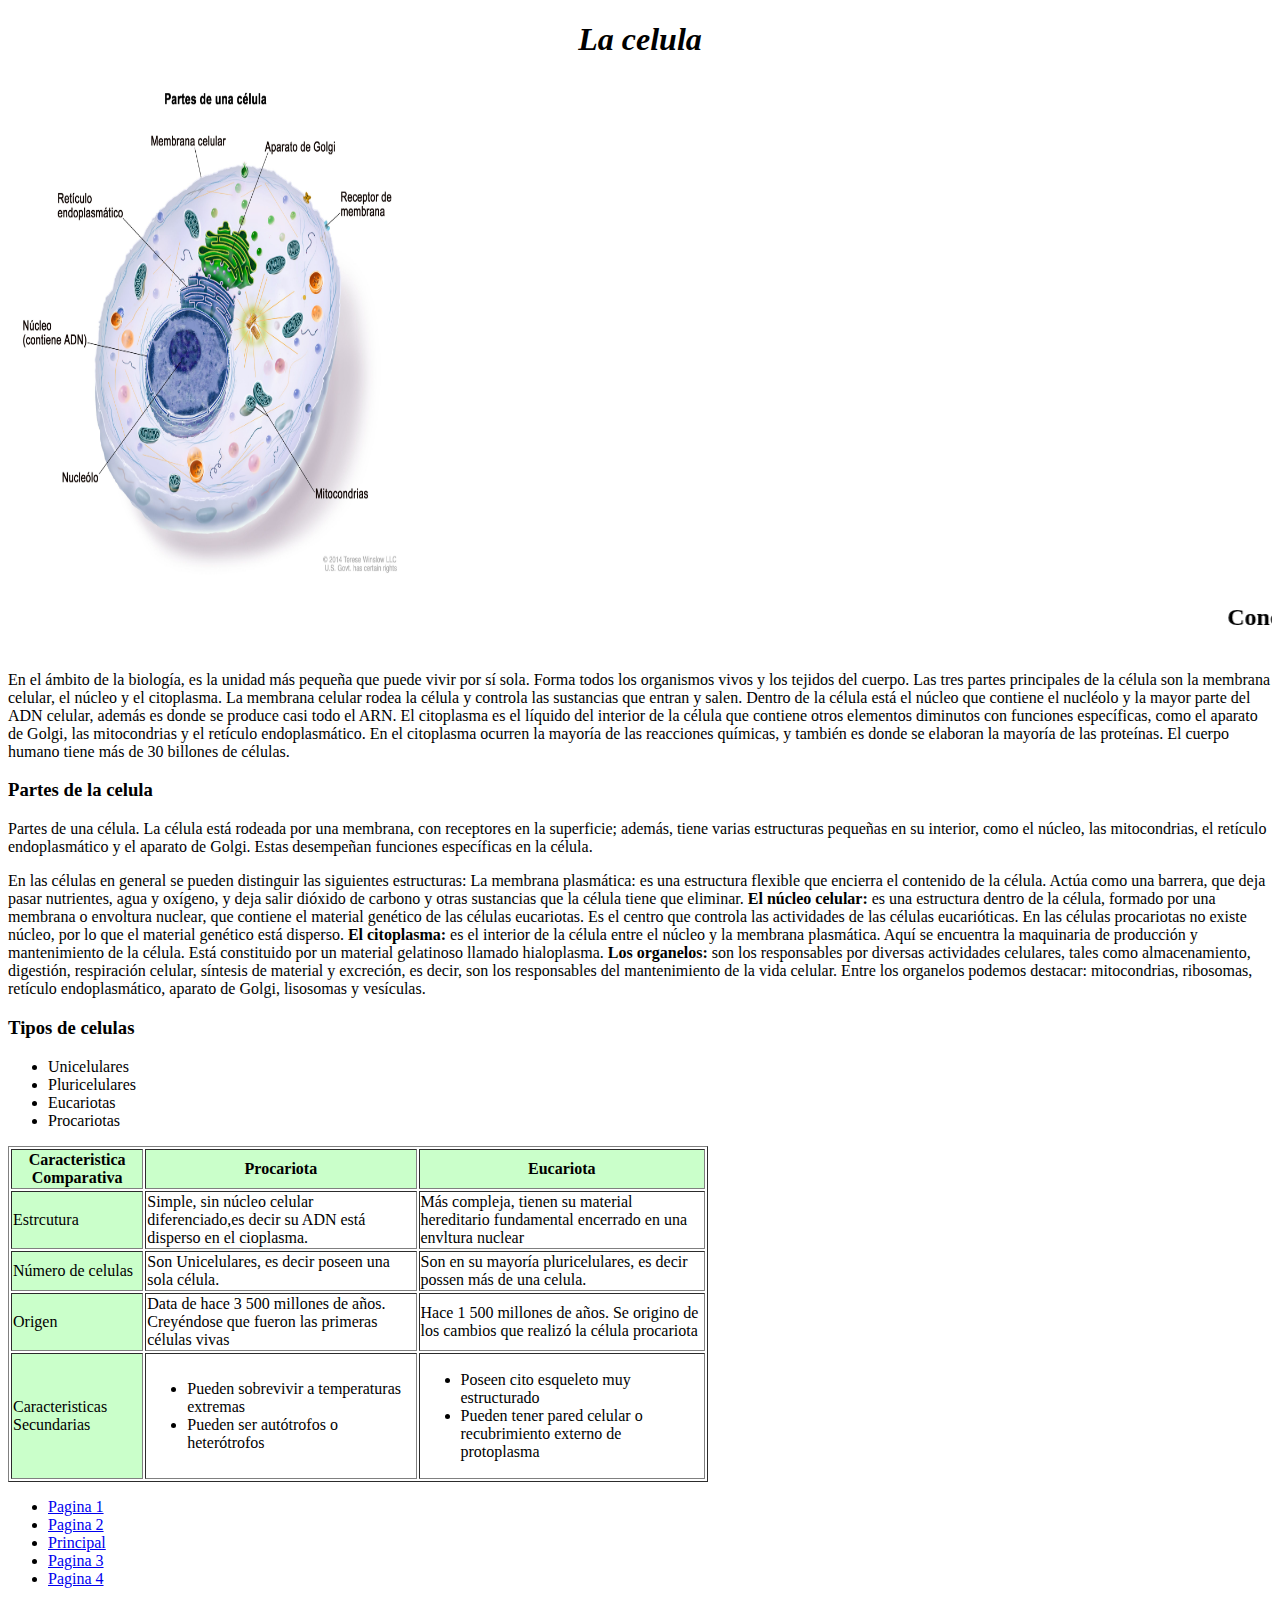
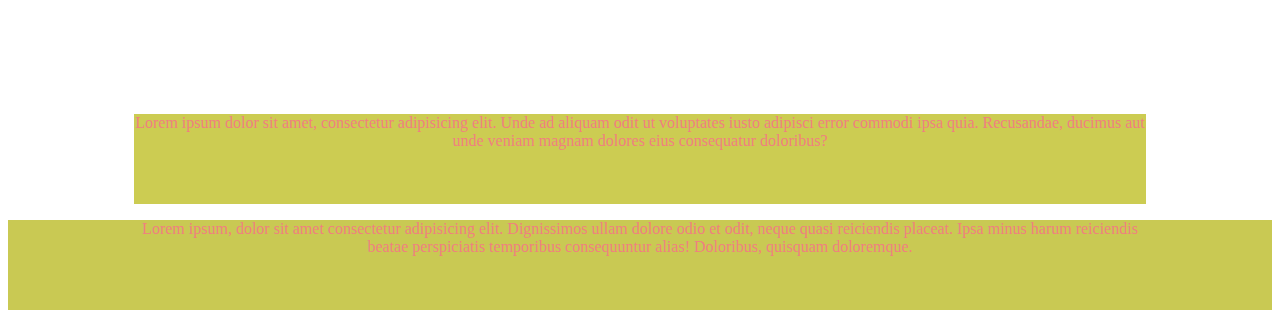
<file: Proyecto/index.html>
<!DOCTYPE html>
<html lang="en">

<head>
    <meta charset="UTF-8">
    <meta http-equiv="X-UA-Compatible" content="IE=edge">
    <meta name="viewport" content="width=device-width, initial-scale=1.0">
    <title>Celula</title>
    <link rel="stylesheet" href="css/index.css" type="text/css">
</head>

<body>
    <i>
        <h1 style="text-align: center;">La celula</h1>
    </i>
    <img src="img/img1.jpg" width="400" height="500">
    <marquee>
        <h2>Concepto</h2>
    </marquee>
    <p>
        En el ámbito de la biología, es la unidad más pequeña que puede vivir por sí sola. Forma todos los organismos
        vivos y los tejidos del cuerpo. Las tres partes principales de la célula son la membrana celular, el núcleo y el
        citoplasma. La membrana celular rodea la célula y controla las sustancias que entran y salen. Dentro de la
        célula está el núcleo que contiene el nucléolo y la mayor parte del ADN celular, además es donde se produce casi
        todo el ARN. El citoplasma es el líquido del interior de la célula que contiene otros elementos diminutos con
        funciones específicas, como el aparato de Golgi, las mitocondrias y el retículo endoplasmático. En el citoplasma
        ocurren la mayoría de las reacciones químicas, y también es donde se elaboran la mayoría de las proteínas. El
        cuerpo humano tiene más de 30 billones de células.
    </p>
    <h3>Partes de la celula</h3>
    <p>

        Partes de una célula. La célula está rodeada por una membrana, con receptores en la superficie; además, tiene
        varias estructuras pequeñas en su interior, como el núcleo, las mitocondrias, el retículo endoplasmático y el
        aparato de Golgi. Estas desempeñan funciones específicas en la célula.
    </p>

    <p>
        En las células en general se pueden distinguir las siguientes estructuras:

        La membrana plasmática: es una estructura flexible que encierra el contenido de la célula. Actúa como una
        barrera, que deja pasar nutrientes, agua y oxígeno, y deja salir dióxido de carbono y otras sustancias que la
        célula tiene que eliminar.

        <b>El núcleo celular:</b> es una estructura dentro de la célula, formado por una membrana o envoltura nuclear,
        que contiene el material genético de las células eucariotas. Es el centro que controla las actividades de las
        células eucarióticas. En las células procariotas no existe núcleo, por lo que el material genético está
        disperso.

        <b>El citoplasma:</b> es el interior de la célula entre el núcleo y la membrana plasmática. Aquí se encuentra la
        maquinaria de producción y mantenimiento de la célula. Está constituido por un material gelatinoso llamado
        hialoplasma.

        <b>Los organelos:</b> son los responsables por diversas actividades celulares, tales como almacenamiento,
        digestión, respiración celular, síntesis de material y excreción, es decir, son los responsables del
        mantenimiento de la vida celular. Entre los organelos podemos destacar: mitocondrias, ribosomas, retículo
        endoplasmático, aparato de Golgi, lisosomas y vesículas.

    </p>

    <h3>Tipos de celulas</h3>

    <p>
    <ul>
        <li>Unicelulares</li>
        <li>Pluricelulares</li>
        <li>Eucariotas</li>
        <li>Procariotas</li>
    </ul>
    </p>

    <table border="1" width="700">
        <tr style="background-color: rgb(202, 255, 202);">
            <th>Caracteristica Comparativa</th>
            <th>Procariota</th>
            <th>Eucariota</th>
        </tr>
        <tr>
            <td style="background-color: rgb(202, 255, 202);">Estrcutura</td>
            <td>Simple, sin núcleo celular diferenciado,es decir su ADN está disperso en el cioplasma.</td>
            <td>Más compleja, tienen su material hereditario fundamental encerrado en una envltura nuclear</td>
        </tr>
        <tr>
            <td style="background-color: rgb(202, 255, 202);">Número de celulas</td>
            <td>Son Unicelulares, es decir poseen una sola célula.</td>
            <td>Son en su mayoría pluricelulares, es decir possen más de una celula.</td>
        </tr>
        <tr>
            <td style="background-color: rgb(202, 255, 202);">Origen</td>
            <td>Data de hace 3 500 millones de años. Creyéndose que fueron las primeras células vivas</td>
            <td>Hace 1 500 millones de años. Se origino de los cambios que realizó la célula procariota</td>
        </tr>
        <tr>
            <td style="background-color: rgb(202, 255, 202);">Caracteristicas Secundarias</td>
            <td>
                <ul>
                    <li>Pueden sobrevivir a temperaturas extremas</li>
                    <li>Pueden ser autótrofos o heterótrofos</li>
                </ul>
            </td>
            <td>
                <ul>
                    <li>Poseen cito esqueleto muy estructurado</li>
                    <li>Pueden tener pared celular o recubrimiento externo de protoplasma</li>
                </ul>
            </td>
        </tr>
    </table>

    <ul>
        <li> <a href="Html/pagina1.html" target="_blank">Pagina 1</a></li>
        <li> <a href="Html/pagina2.html" target="_blank">Pagina 2</a></li>
        <li> <a href="index.html" target="_blank">Principal</a></li>
        <li> <a href="Html/pagina3.html" target="_blank">Pagina 3</a></li>
        <li> <a href="Html/pagina4.html" target="_blank">Pagina 4</a></li>

    </ul>
    
    
    <div class="bloque1">
        <p>
            Lorem ipsum dolor sit amet, consectetur adipisicing elit. Unde ad aliquam odit ut voluptates iusto adipisci
            error commodi ipsa quia. Recusandae, ducimus aut unde veniam magnam dolores eius consequatur doloribus?
        </p>
    </div>
    <div class="bloque2">
        <p>
            Lorem ipsum, dolor sit amet consectetur adipisicing elit. Dignissimos ullam dolore odio et odit, neque quasi
            reiciendis placeat. Ipsa minus harum reiciendis beatae perspiciatis temporibus consequuntur alias!
            Doloribus, quisquam doloremque.
        </p>
    </div>

</body>

</html>
</file>
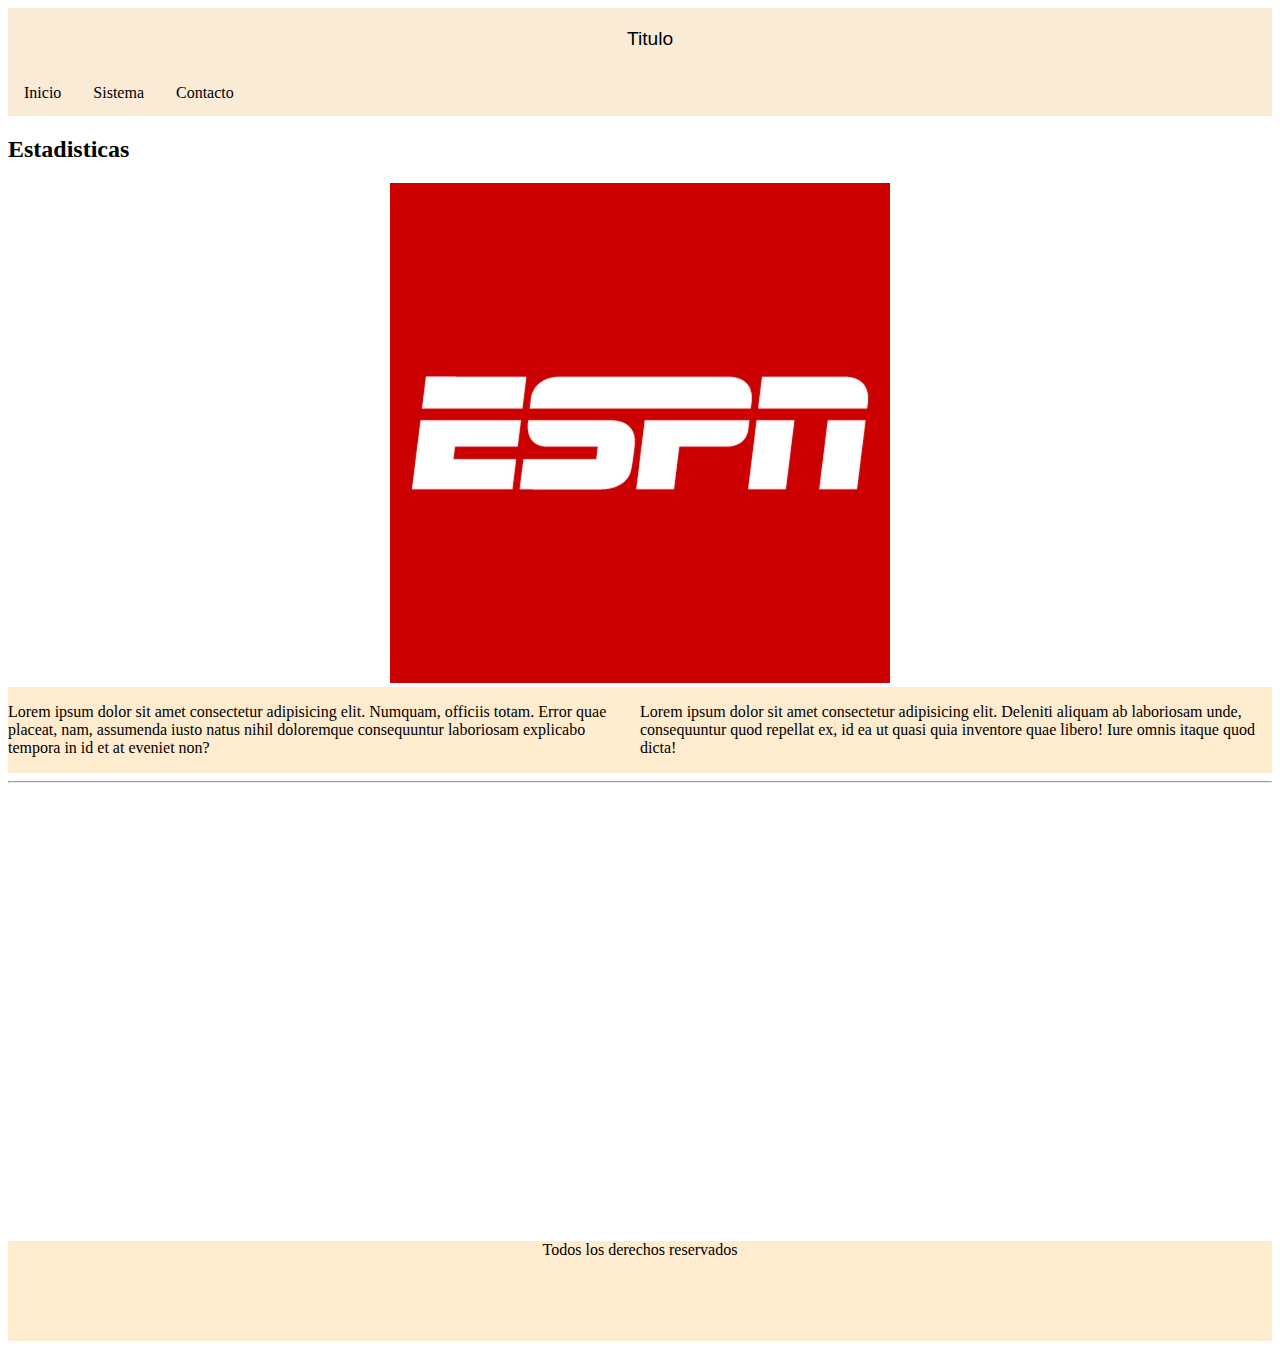
<file: Proyecto/index1.html>
<!DOCTYPE html>
<html lang="en">

<head>
    <meta charset="UTF-8">
    <meta http-equiv="X-UA-Compatible" content="IE=edge">
    <meta name="viewport" content="width=device-width, initial-scale=1.0">
    <link rel="stylesheet" href="css/index1.css" type="text/css">
    <title>Pagina</title>
</head>
<header class="encabezado">Titulo</header>

<body>
    <div>
        <ul>
            <li><a href=""> Inicio</a></li>
            <li><a href="">Sistema</a></li>
            <li><a href="">Contacto</a></li>
        </ul>

    </div>
    <h2>Estadisticas</h2>
    <div class="img">
        <img src="img/R.jpg" height="500">
    </div>
    
    <div class="container">

        <div class="bloque1">
            <p>
                Lorem ipsum dolor sit amet consectetur adipisicing elit. Numquam, officiis totam. Error quae placeat,
                nam,
                assumenda iusto natus nihil doloremque consequuntur laboriosam explicabo tempora in id et at eveniet
                non?
            </p>
        </div>

        <div class="bloque2">
            <p>
                Lorem ipsum dolor sit amet consectetur adipisicing elit. Deleniti aliquam ab laboriosam unde,
                consequuntur
                quod repellat ex, id ea ut quasi quia inventore quae libero! Iure omnis itaque quod dicta!
            </p>
        </div>
    </div>
    <hr>
    <div class="container2">
        <iframe width="560" height="315" src="https://www.youtube.com/embed/-y2uIjgjG_E" title="YouTube video player"
            frameborder="0"
            allow="accelerometer; autoplay; clipboard-write; encrypted-media; gyroscope; picture-in-picture; web-share"
            allowfullscreen class="b1"></iframe>
        <iframe
            src="https://www.google.com/maps/embed?pb=!1m18!1m12!1m3!1d75993.25869265817!2d-2.293502315095846!3d53.47222497481179!2m3!1f0!2f0!3f0!3m2!1i1024!2i768!4f13.1!3m3!1m2!1s0x487a4d4c5226f5db%3A0xd9be143804fe6baa!2sM%C3%A1nchester%2C%20Manchester%2C%20Reino%20Unido!5e0!3m2!1ses-419!2sco!4v1685201537607!5m2!1ses-419!2sco"
            width="600" height="450" style="border:0;" allowfullscreen="" loading="lazy"
            referrerpolicy="no-referrer-when-downgrade" class="b2"></iframe>
    </div>
    <div class="footer">
        <footer>Todos los derechos reservados</footer>
    </div>


</body>

</html>
</file>
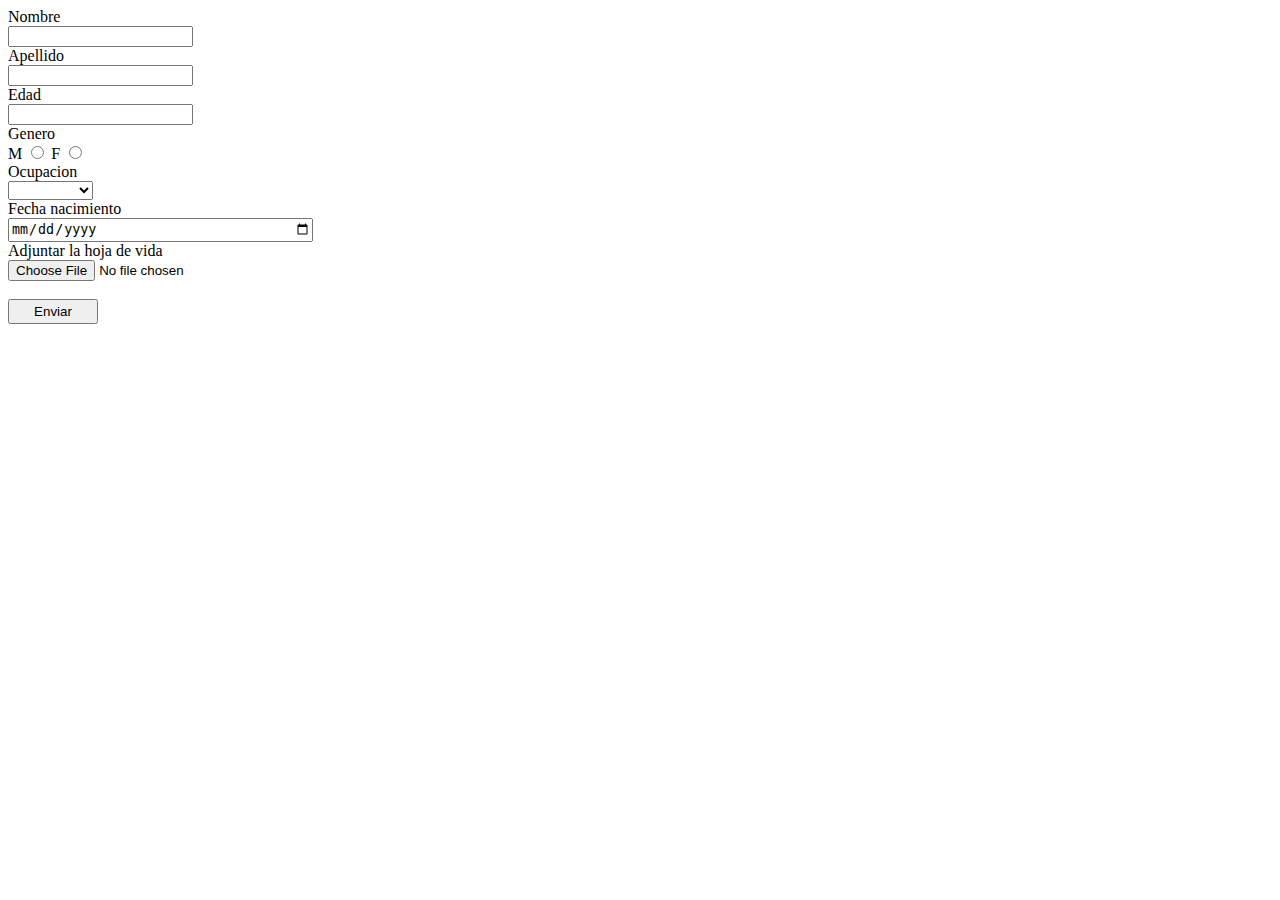
<file: Proyecto/Html/pagina2.html>
<!DOCTYPE html>
<html lang="Es">
<head>
    <meta charset="UTF-8">
    <meta http-equiv="X-UA-Compatible" content="IE=edge">
    <meta name="viewport" content="width=device-width, initial-scale=1.0">
    <title>Pagina 2</title>
</head>
<body>
    <form>
        <label for="t1">Nombre</label>
        <br>
        <input type="text" id="t1" >
        <br>
        <label for="t2">Apellido</label>
        <br>
        <input type="text" id="t2">
        <br>
        <label for="t3"> Edad</label>
        <br>
        <input type="number" id="t3">
        <br>
        <label for="t4">Genero</label>
        <br>
        <label>M</label>
        
        <input type="radio" name="g1">
       
        <label>F</label>
       
        <input type="radio" name="g1">
        <br>
        <label for="">Ocupacion</label>
        <br>
        <select >
            <option></option>
            <option>Estudiante</option>
            <option>Docente</option>
            <option>Ingeniero</option>
        </select>
        <br>
        <label for="nac">Fecha nacimiento</label> 
        <br>
        <input type="date"  id="nac" style="width:300px;height:20px">
        <br>
        <label for="adj">Adjuntar la hoja de vida</label> <br>
            <input type="file"  id="adj"> <br> <br>
        <input type="button" value="Enviar" style="width:90px;height:25px">


    </form>
</body>
</html>
</file>
<file: Proyecto/css/index.css>
.bloque1{
    font-family: Georgia, 'Times New Roman', Times, serif;
    background-color: rgb(204, 204, 82);
    color:lightcoral;
    text-align: center;
    width: 150ox ;
    height: 90px;
    margin-left: 10%;
    margin-right: 10%;
    margin-top: 10%;

}
.bloque2{
    font-family: Georgia, 'Times New Roman', Times, serif;
    background-color: rgb(201, 201, 83);
    color:lightcoral;
    text-align: center;
    width: 150ox ;
    height: 90px;
    padding-right: 10%;
    padding-left: 10%;
    padding-top: 10&;
}
.formu{

}
</file>
<file: Proyecto/css/index1.css>
.encabezado{
    background-color: antiquewhite;
    font-family: Verdana, Geneva, Tahoma, sans-serif;
    font-size: larger;
    text-align: center;
    padding-left: 20px;
    padding-top: 20px;
    padding-right: 20x;
    padding-bottom: 20px;
}
ul{
    list-style-type: none;
    margin: 0;
    padding: 0;
    overflow: hidden;
    background-color: antiquewhite;
}

li{
    float: left;

}
 
li a{
    display: block;
    color: black;
    text-align: center;
    padding: 14px 16px;
    text-decoration: none;
}
li a:hover{
    background-color: bisque;
}
.img{
   text-align: center;
}
.container{
    display: flex;
    width: 100%;
}
.bloque1{
    width: 50%;
    background-color:blanchedalmond;
}
.bloque2{
  width: 50%;
  background-color: blanchedalmond;
}
.container2{
    display: flex;
    width: 100%;
}
.b1{
    width: 50%;
}
.b2{
    width: 50%;
}
.footer{
    background-color: blanchedalmond;
    width: 100%;
    text-align: center;
    height: 100px;
    border:25px;
}
</file>
